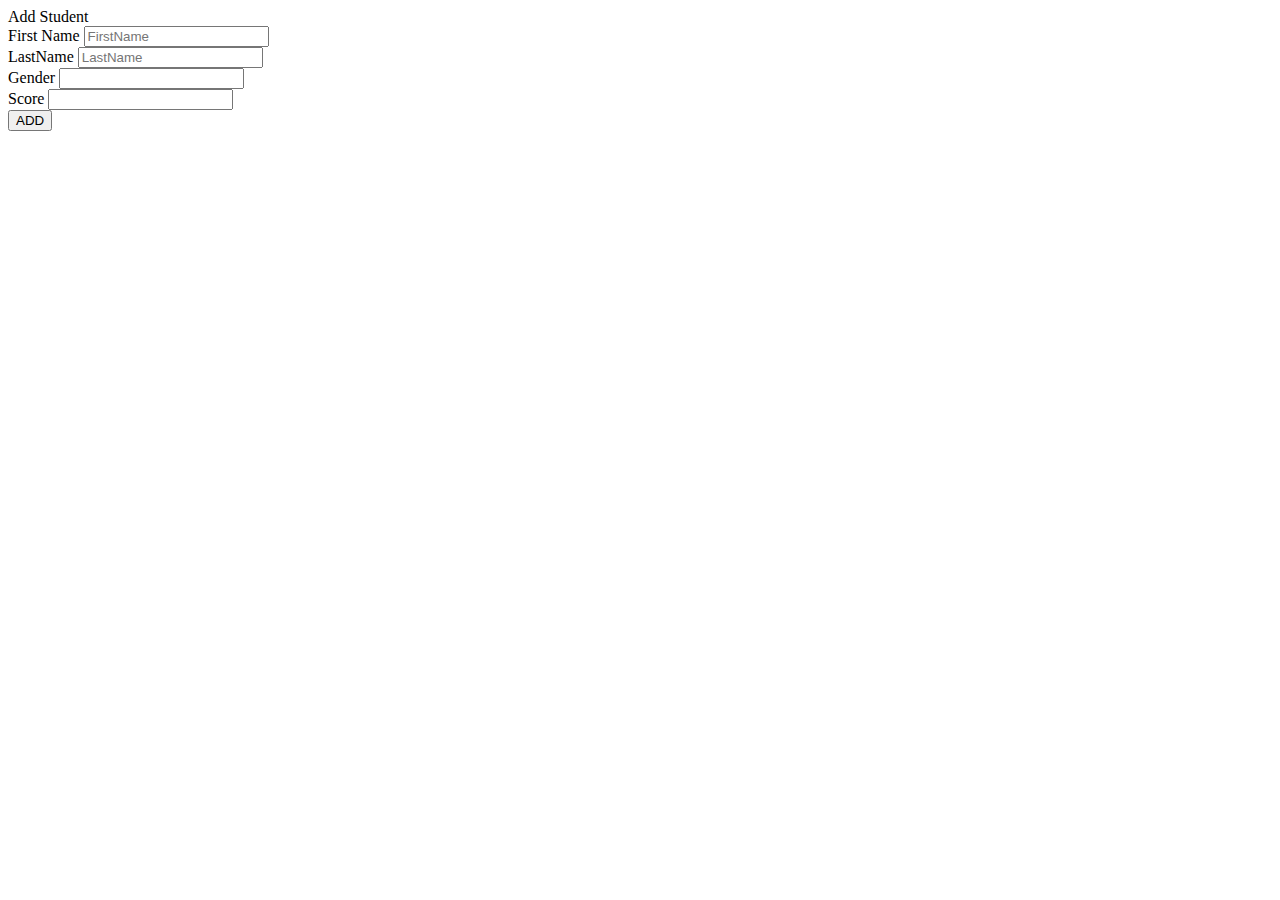
<file: frontend/src/app/add-student/add-student.component.html>
<!DOCTYPE html>
<html lang="en">
<head>
    <meta charset="UTF-8">
    <title>Document</title>
</head>
<body>
        <form #saveInformation="ngForm" class="bg-lime">
                <div class="h2 text-center mt-1">Add Student </div>
                <div class="form-row mt-3">

                  <div class="form-group col-sm-4 offset-sm-2">
                    <label for="">First Name</label>
                    <input type="text" name = "FirstName" class="form-control"  [(ngModel)]="student.firstName" placeholder="FirstName">
                  </div>

                  <div class="form-group col-sm-4">
                    <label for="">LastName</label>
                    <input type="text" name = "LastName" class="form-control" [(ngModel)]="student.lastName" placeholder="LastName">
                  </div>

                </div>

                <div class="form-row mt-3">

                    <div class="form-group col-sm-4 offset-sm-2">
                      <label for="">Gender</label>
                      <input type="text" name = "Gender" class="form-control"  [(ngModel)]="student.gender" placeholder="">
                    </div>

                    <div class="form-group col-sm-4">
                      <label for="">Score</label>
                      <input type="text" name = "Score" class="form-control" [(ngModel)]="student.score" placeholder="">
                    </div>

                  </div>



                   <div>
                         <button class="btn btn-outline-success waves-effect  offset-sm-3" (click)="saveStudentData(saveInformation)" (click)="showSuccess()">ADD</button>
                  </div>

            </form>

</body>
</html>
</file>
